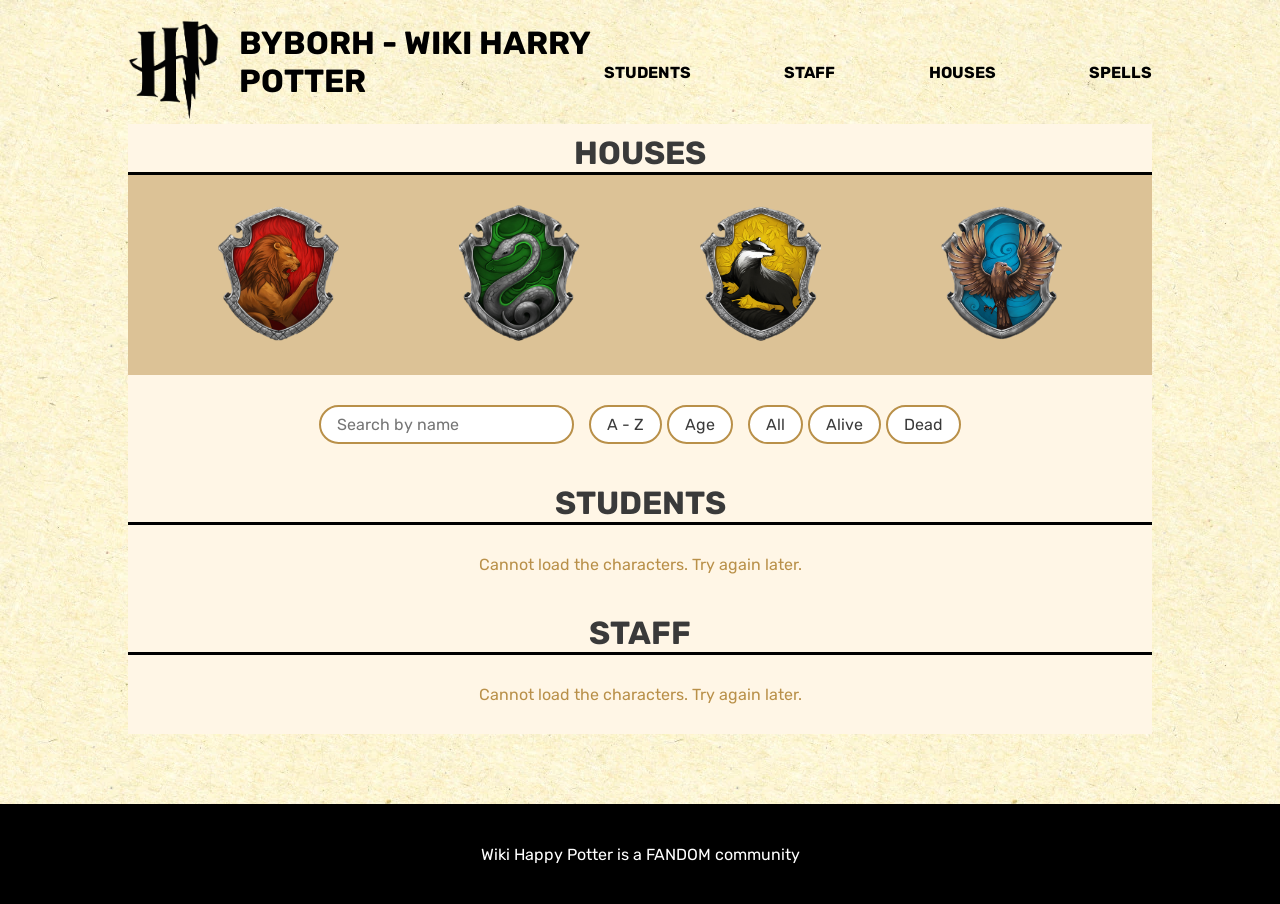
<file: index.html>
<!DOCTYPE html>
<html lang="en">
  <head>
    <meta charset="UTF-8" />
    <meta name="viewport" content="width=device-width, initial-scale=1.0" />
    <link rel="stylesheet" href="./css/style.css" />
    <title>byborh - Partiel Harry Potter</title>
  </head>
  <body>
    <header class="header">
      <div class="header__right">
        <img src="./images/logo/logo.png" alt="Harry Potter Wiki" />
      </div>
      <div class="header__left">
        <h1>byborh - Wiki Harry Potter</h1>
        <ul>
          <li>Students</li>
          <li>Staff</li>
          <li>Houses</li>
          <li>Spells</li>
        </ul>
        <img src="./images/menu.png" alt="Menu" />
      </div>
    </header>
    <main>
      <section>
        <h3>Houses</h3>
        <div class="houses">
          <div data-house="Gryffindor"><img src="./images/logo/Gryffindor.png" alt="Gryffindor" /></div>
          <div data-house="Slytherin"><img src="./images/logo/Slytherin.png" alt="Slytherin" /></div>
          <div data-house="Hufflepuff"><img src="./images/logo/Hufflepuff.png" alt="Hufflepuff" /></div>
          <div data-house="Ravenclaw"><img src="./images/logo/Ravenclaw.png" alt="Ravenclaw" /></div>
        </div>
      </section>
      <div class="toolbar">
        <input class="toolbar__search" type="search" placeholder="Search by name" aria-label="Search by name" />
        <div class="toolbar__group">
          <button type="button" data-sort="name">A - Z</button>
          <button type="button" data-sort="age">Age</button>
        </div>
        <div class="toolbar__group">
          <button type="button" data-status="all">All</button>
          <button type="button" data-status="alive">Alive</button>
          <button type="button" data-status="dead">Dead</button>
        </div>
      </div>
      <section>
        <h3>Students</h3>
        <div class="characters" id="students"></div>
      </section>
      <section>
        <h3>Staff</h3>
        <div class="characters" id="staff"></div>
      </section>
    </main>
    <footer>
      <p>Wiki Happy Potter is a FANDOM community</p>
    </footer>
    <script src="./js/common.js"></script>
    <script src="./js/menu.js"></script>
    <script src="./js/index.js"></script>
  </body>
</html>
</file>
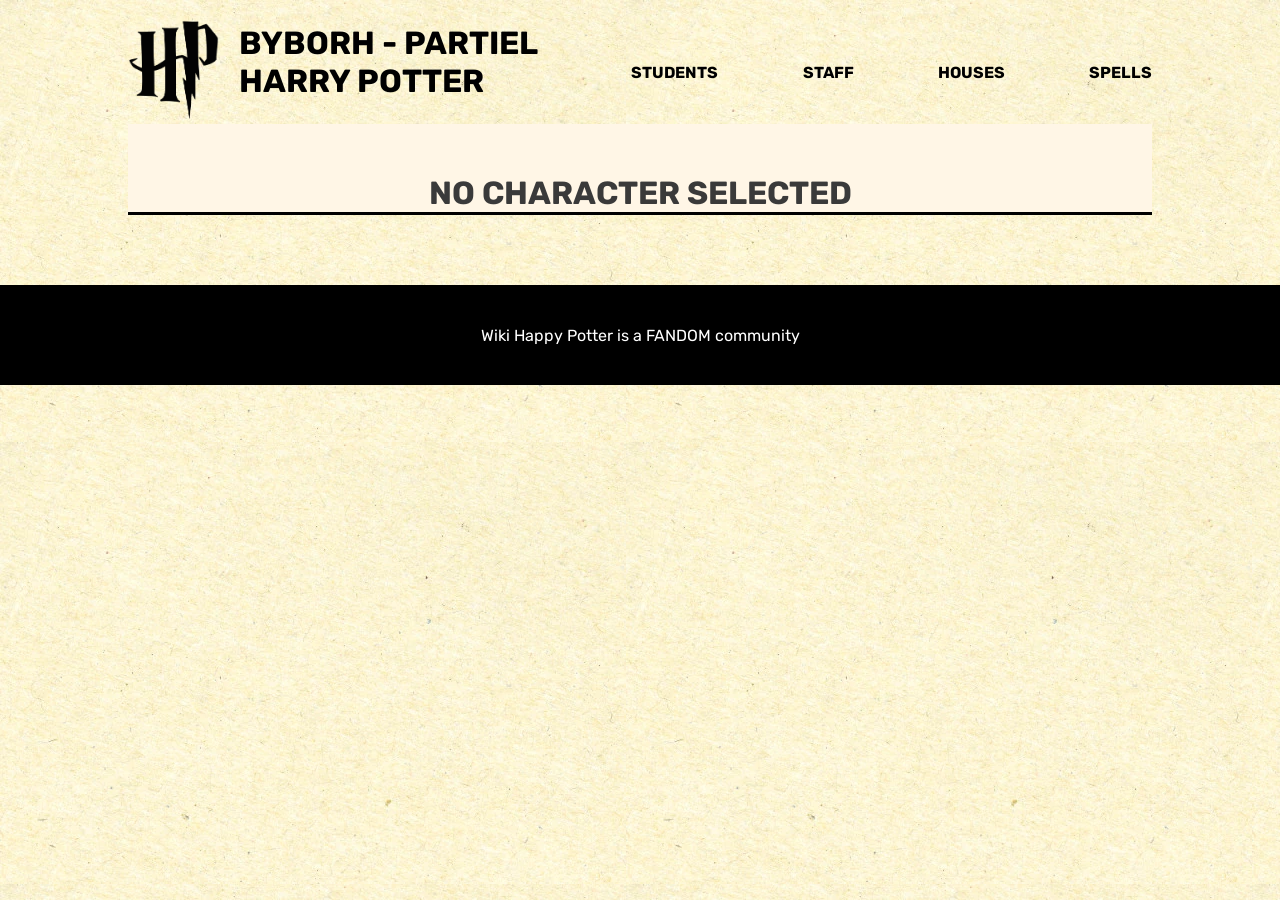
<file: details.html>
<!DOCTYPE html>
<html lang="en">
  <head>
    <meta charset="UTF-8" />
    <meta name="viewport" content="width=device-width, initial-scale=1.0" />
    <link rel="stylesheet" href="./css/style.css" />
    <title>byborh - Partiel Harry Potter</title>
  </head>
  <body class="page_perso">
    <header class="header">
      <div class="header__right">
        <a href="index.html">
          <img src="./images/logo/logo.png" alt="Harry Potter Wiki" />
        </a>
      </div>
      <div class="header__left">
        <h1>byborh - Partiel Harry Potter</h1>
        <ul>
          <li>Students</li>
          <li>Staff</li>
          <li>Houses</li>
          <li>Spells</li>
        </ul>
        <img src="./images/menu.png" alt="Menu" />
      </div>
    </header>
    <main></main>
    <footer>
      <p>Wiki Happy Potter is a FANDOM community</p>
    </footer>
    <script src="./js/common.js"></script>
    <script src="./js/menu.js"></script>
    <script src="./js/details.js"></script>
  </body>
</html>
</file>
<file: css/style.css>
:root {
  --light: #fff6e6;
  --darkGrey: #3a3a3a;
  --gold: #b99049;
  --red: #b71713;
  --green: #124b10;
  --blue: #078cb1;
  --yellow: #e1b50c;
}

@font-face {
  font-family: "Rubik";
  src: url("./../font/Rubik-Regular.ttf");
}
@font-face {
  font-family: "Rubik";
  src: url("./../font/Rubik-Bold.ttf");
  font-weight: bold;
}
* {
  margin: 0;
  padding: 0;
}

body {
  background: url("./../images/bgHP.webp") repeat;
  font-family: "Rubik";
}

main {
  background-color: var(--light);
  max-width: 1024px;
  margin: auto;
  margin-bottom: 70px;
}
main h3 {
  text-transform: uppercase;
  border-bottom: 3px solid black;
  text-align: center;
  color: var(--darkGrey);
  font-family: Rubik;
  font-size: 32px;
  font-style: normal;
  font-weight: 700;
  line-height: normal;
  padding-top: 10px;
}
main h2 {
  color: var(--darkGrey);
  text-align: center;
  font-family: Roboto;
  font-size: 40px;
  font-style: normal;
  font-weight: 400;
  line-height: normal;
  margin-bottom: 54px;
}

footer {
  background-color: #000;
  height: 100px;
  display: flex;
  justify-content: center;
  align-items: center;
}
footer p {
  text-align: center;
  color: #fff;
}

.header {
  display: flex;
  max-width: 1024px;
  margin: auto;
  margin-top: 20px;
}
.header h1 {
  margin-bottom: 20px;
}
.header__right img {
  height: 100px;
  margin-right: 20px;
}
.header__left {
  width: 100%;
  display: flex;
  align-items: center;
  text-transform: uppercase;
}
.header__left ul {
  display: flex;
  justify-content: space-between;
  width: 80%;
}
.header__left ul li {
  list-style: none;
  font-weight: bold;
}
.header__left img {
  display: none;
}

.houses {
  display: flex;
  justify-content: space-around;
  background: rgba(185, 144, 73, 0.5);
  padding: 30px;
  flex-wrap: wrap;
}
.houses > div {
  border-radius: 140px;
  width: 140px;
  height: 140px;
  text-align: center;
  cursor: pointer;
}
.houses > div:hover, .houses > div.active {
  background: var(--light);
}
.houses img {
  width: 121px;
  height: 136px;
}

.characters {
  display: flex;
  justify-content: space-around;
  flex-wrap: wrap;
  padding: 30px;
}
.characters > div {
  padding: 30px;
}
.characters img {
  width: 150px;
  height: 150px;
  border-radius: 150px;
  border: 8px solid var(--gold);
  box-shadow: 0px 4px 4px 0px rgba(0, 0, 0, 0.25);
  object-fit: cover;
  transition: border-color 0.3s;
}
.characters p {
  text-align: center;
  color: var(--gold);
}
.characters a {
  text-decoration: none;
}
.characters .gryffindor:hover img {
  border-color: var(--red);
}
.characters .slytherin:hover img {
  border-color: var(--green);
}
.characters .hufflepuff:hover img {
  border-color: var(--yellow);
}
.characters .ravenclaw:hover img {
  border-color: var(--blue);
}

.dead {
  filter: grayscale(100%);
}

.toolbar {
  display: flex;
  flex-wrap: wrap;
  justify-content: center;
  gap: 15px;
  padding: 30px;
}
.toolbar__group {
  display: flex;
  gap: 5px;
}
.toolbar__search, .toolbar button {
  font-family: "Rubik";
  font-size: 16px;
  padding: 8px 16px;
  border: 2px solid var(--gold);
  border-radius: 20px;
  background: #fff;
  color: var(--darkGrey);
}
.toolbar__search {
  min-width: 220px;
}
.toolbar button {
  cursor: pointer;
}
.toolbar button:hover, .toolbar button.active {
  background: var(--gold);
  color: #fff;
}

.houses > div,
.characters > div {
  transition: transform 0.3s;
}
.houses > div:hover,
.characters > div:hover {
  transform: scale(1.1);
}

/* PAGE PERSO */
.page_perso h3 {
  padding: 50px 50px 0 50px;
}
.page_perso .perso {
  background: rgba(185, 144, 73, 0.5);
  padding: 50px;
  display: flex;
}
.page_perso .perso__right {
  display: flex;
  flex-direction: column;
  justify-content: space-between;
  gap: 20px;
  width: 100%;
}
.page_perso .perso__right > div {
  display: flex;
  justify-content: space-around;
}
.page_perso .perso__right > div > div {
  flex: 1;
}
.page_perso .perso__right p.attr {
  font-weight: bold;
}
.page_perso figure {
  width: 215px;
  margin-right: 120px;
}
.page_perso figure img {
  width: 100%;
}
.page_perso figure figcaption {
  background: rgba(255, 255, 255, 0.5);
  display: flex;
  align-items: center;
  height: 66px;
  justify-content: center;
  font-size: 20px;
}
.page_perso .house__perso {
  display: flex;
  justify-content: center;
  align-items: center;
  padding: 30px;
}
.page_perso .house__perso img {
  width: 200px;
}

@media screen and (max-width: 425px) {
  .header {
    width: 90%;
  }
  .header h1,
.header ul {
    display: none;
  }
  .header__left {
    justify-content: flex-end;
    flex-wrap: wrap;
  }
  .header__left img {
    display: block;
    height: 70px;
    cursor: pointer;
  }
  .header--open {
    flex-wrap: wrap;
  }
  .header--open .header__left {
    display: contents;
  }
  .header--open .header__left img {
    margin-left: auto;
    align-self: center;
  }
  .header--open ul {
    display: flex;
    flex-direction: column;
    align-items: center;
    gap: 10px;
    width: 100vw;
    margin-left: -5vw;
    flex-shrink: 0;
    padding: 10px 0;
    background: #fff;
    order: 1;
  }

  .houses {
    flex-direction: column;
    align-items: center;
  }

  .page_perso .perso {
    flex-direction: column;
    align-items: center;
    padding: 30px;
  }
  .page_perso figure {
    margin-right: 0;
    margin-bottom: 30px;
  }
}

/*# sourceMappingURL=style.css.map */
</file>
